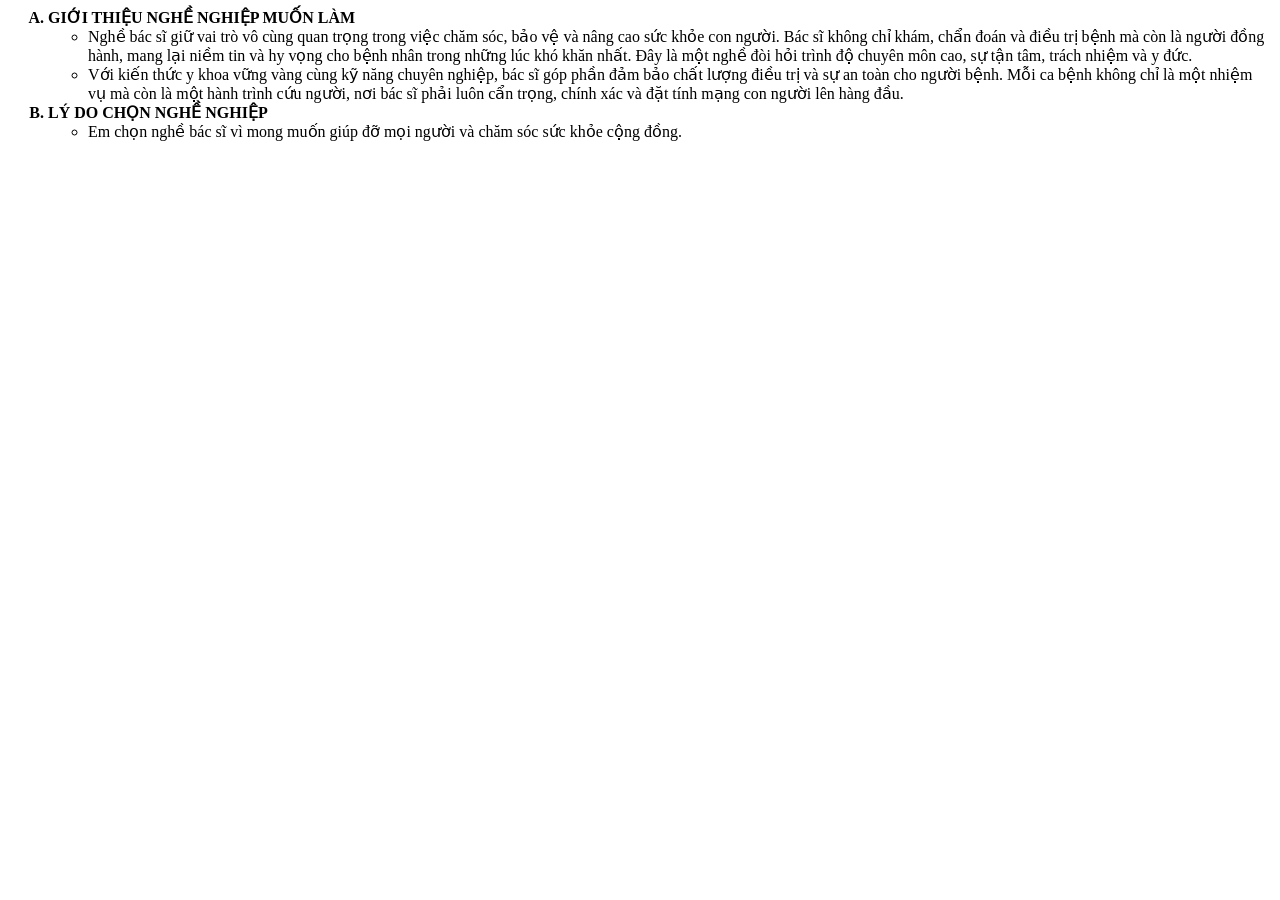
<file: contents/bacsi.html>
<html>
  <head>
    <meta charset="utf-8">
    <link rel="stylesheet" href="../style.css">
  </head>
  <body>
    <ol type="A">
      <b><li class="F4"> GIỚI THIỆU NGHỀ NGHIỆP MUỐN LÀM </li></b>
       <ul class="F3">
         <li> Nghề bác sĩ giữ vai trò vô cùng quan trọng trong việc chăm sóc, bảo vệ và nâng cao sức khỏe con người. Bác sĩ không chỉ khám, chẩn đoán và điều trị bệnh mà còn là người đồng hành, mang lại niềm tin và hy vọng cho bệnh nhân trong những lúc khó khăn nhất. Đây là một nghề đòi hỏi trình độ chuyên môn cao, sự tận tâm, trách nhiệm và y đức.</li>
         <li> Với kiến thức y khoa vững vàng cùng kỹ năng chuyên nghiệp, bác sĩ góp phần đảm bảo chất lượng điều trị và sự an toàn cho người bệnh. Mỗi ca bệnh không chỉ là một nhiệm vụ mà còn là một hành trình cứu người, nơi bác sĩ phải luôn cẩn trọng, chính xác và đặt tính mạng con người lên hàng đầu.</li>
       </ul>

      <b><li class="F4"> LÝ DO CHỌN NGHỀ NGHIỆP </li></b>
       <ul class="F3">
  <li> Em chọn nghề bác sĩ vì mong muốn giúp đỡ mọi người và chăm sóc sức khỏe cộng đồng. </li>

<iframe width="560" height="315" src="https://www.youtube.com/embed/YgG2PY72uwI?si=RrR9ozGcR49KULQu" title="YouTube video player" frameborder="0" allow="accelerometer; autoplay; clipboard-write; encrypted-media; gyroscope; picture-in-picture; web-share" referrerpolicy="strict-origin-when-cross-origin" allowfullscreen></iframe>
      </ul>
    </ol>
  </body>
</html>
</file>
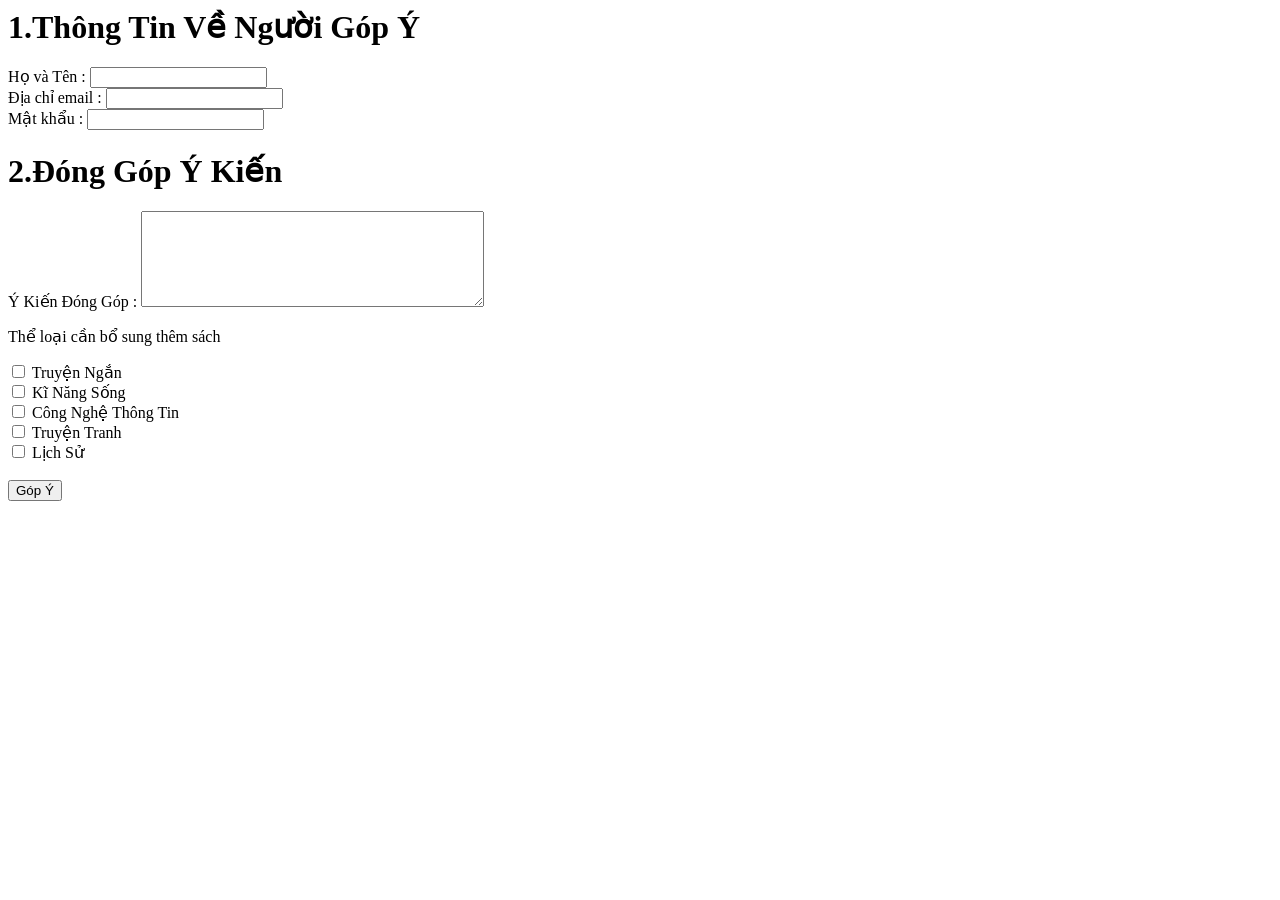
<file: contents/Bai7-NV2.html>
<html>
  <head>
     <meta charset="UTF-8">
    <style>
      <title>Đóng góp ý kiến cho thư viện của nhà trường</title>
      h1 {color: Green; vertical-align: top;}
      h2 {color: Green;padding: 10}
      td {padding: 10}
    </style>
  </head>
  <body>
    <h1> 1.Thông Tin Về Người Góp Ý  </h1>
    <form action="Bai7-NV3.html">
      <label> Họ và Tên : <input type = "text" name = "txtTen"> </label><br>
      <label> Địa chỉ email : <input type = "email" name = "txtTenis"> </label><br>
      Mật khẩu : <input type = "password" name = "txtJs">
      
    <h1> 2.Đóng Góp Ý Kiến </h1>
      <label> Ý Kiến Đóng Góp : <textarea name = "txtComment" rows = "6" cols = "40"> </textarea></label>
    <p>Thể loại cần bổ sung thêm sách</p>
    <input type = "checkbox" name = "chkTruyenNgan"> Truyện Ngắn <br>
    <input type = "checkbox" name = "chkKiNang"> Kĩ Năng Sống <br>
    <input type = "checkbox" name = "chkCNTT"> Công Nghệ Thông Tin <br>
    <input type = "checkbox" name = "chkTruyenTranh"> Truyện Tranh  <br>
    <input type = "checkbox" name = "chkLichSu"> Lịch Sử  <br>

    <br>
    <input type = "submit" name = "cmd" value = "Góp Ý">
    </form>
  </body>
</html>
</file>
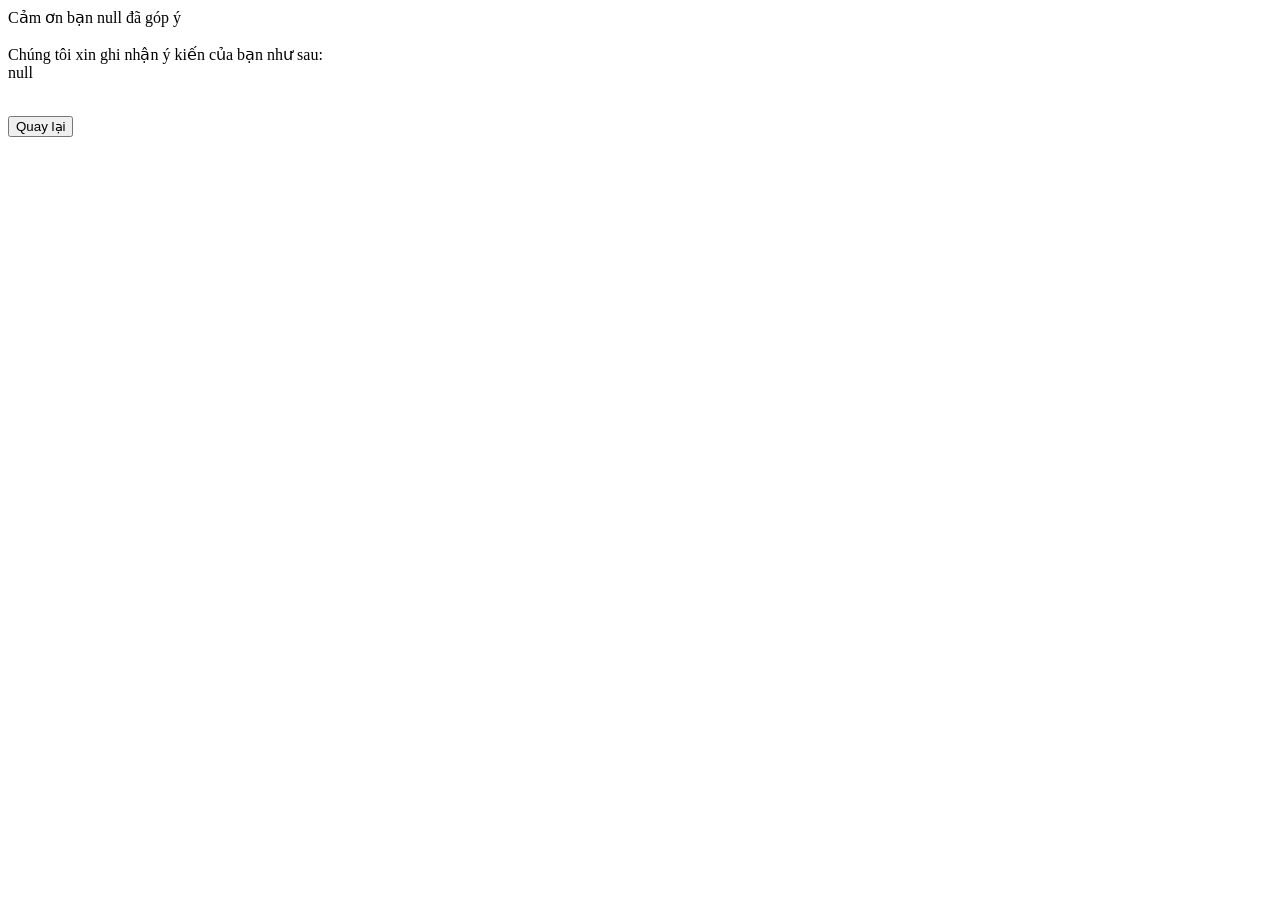
<file: contents/Bai7-NV3.html>
<html>
   <head>
     <meta charset="UTF-8">
    <title> Kết quả phản hồi </title>
  </head>
  <body>
     <p id="kq"> </p>
     <script>
       let params = new URLSearchParams(window.location.search);
       let name = params.get("txtTen");
       let yk = params.get("txtComment");
      document.getElementById("kq").innerHTML ="Cảm ơn bạn " + name + " đã góp ý" + "<br><br>Chúng tôi xin ghi nhận ý kiến của bạn như sau:<br>" + yk;
     </script>

     <br>
     <form action="Bai7-NV2.html">
        <input type="submit" value="Quay lại">
    </form>
  </body>
</html>
</file>
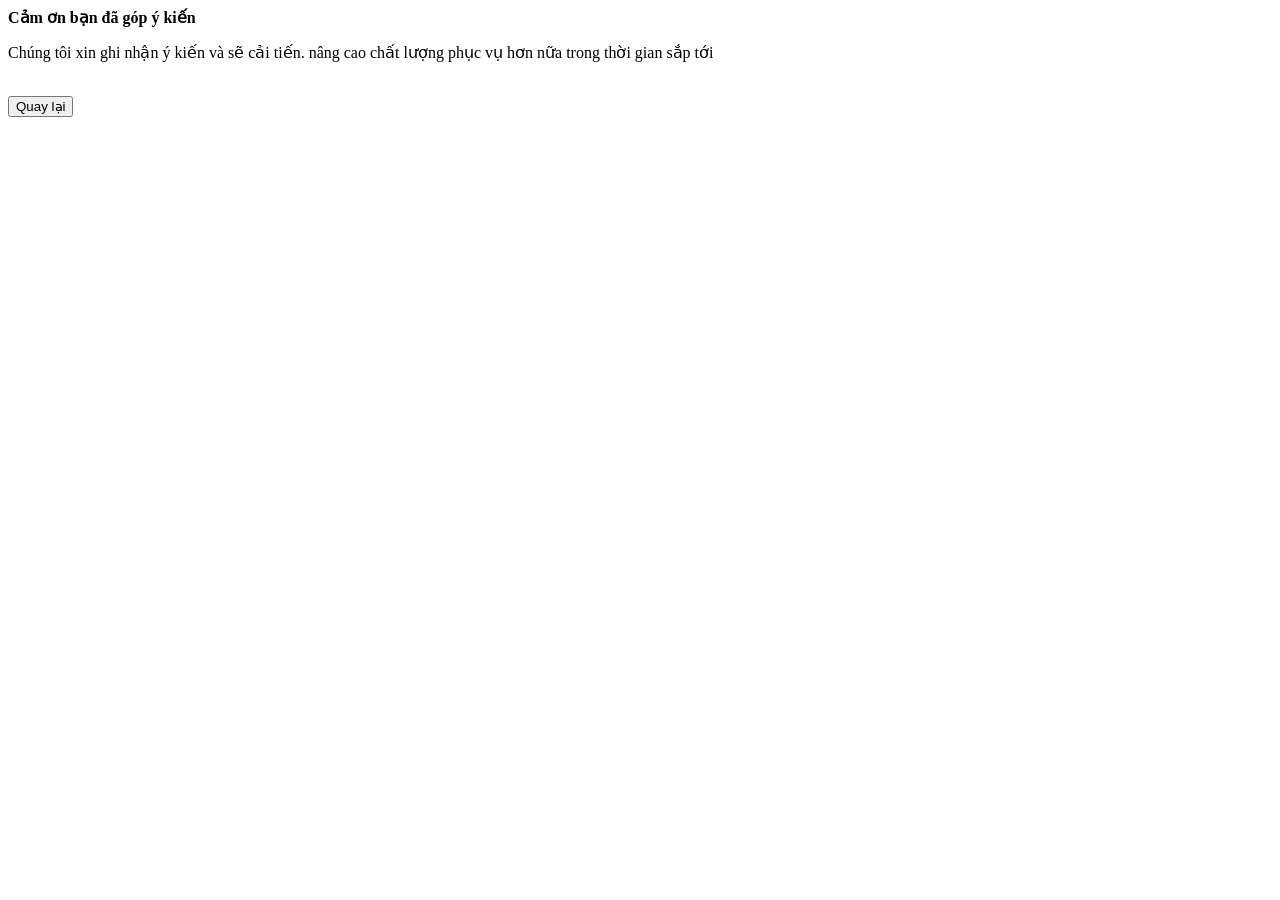
<file: contents/DangKy.html>
<html>
   <head>
     <meta charset="UTF-8">
    <title> Kết quả phản hồi </title>
  </head>
  <body>
    <p><b> Cảm ơn bạn đã góp ý kiến </b></p>
    <p> Chúng tôi xin ghi nhận ý kiến và sẽ cải tiến. nâng cao chất lượng phục vụ hơn nữa trong thời gian sắp tới </p>

     <br>
     <form action="contents/DangKyHoiThao.html">
        <input type="submit" value="Quay lại">
    </form>
  </body>
</html>
</file>
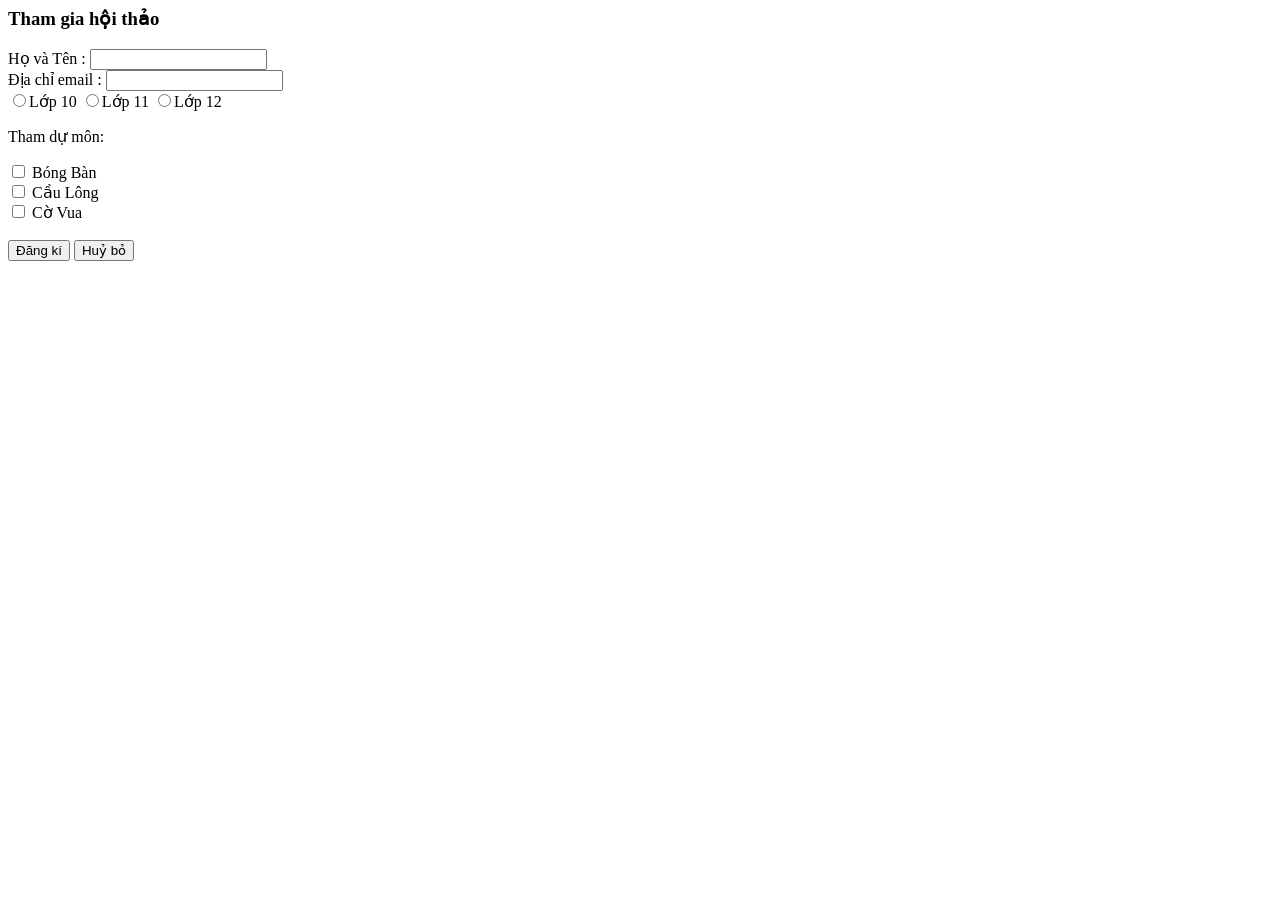
<file: contents/DangKyHoiThao.html>
<html>
  <head>
    <title>index</title>
    <meta charset="utf-8">
  </head>
<body>
<h3> Tham gia hội thảo </h3>
 <form action="DangKy.html">
<label> Họ và Tên : <input type = "text" name = "txtTen"> </label><br>
<label> Địa chỉ email : <input type = "email" name = "txtTenis"> </label><br>
    <input type = "radio" name = "opttime" value = "10">Lớp 10 
    <input type = "radio" name = "opttime" value = "11">Lớp 11 
    <input type = "radio" name = "opttime" value = "12">Lớp 12 
<p> Tham dự môn: </p>
    <input type = "checkbox" name = "chkBongBan"> Bóng Bàn <br>
    <input type = "checkbox" name = "chkCauLong"> Cầu Lông <br>
    <input type = "checkbox" name = "chkCoVua"> Cờ Vua <br>
<br>
<input type = "submit" name = "cmd" value = "Đăng kí">
<input type = "submit" name = "cmd" value = "Huỷ bỏ">
  </form>
</body>
</html>
</file>
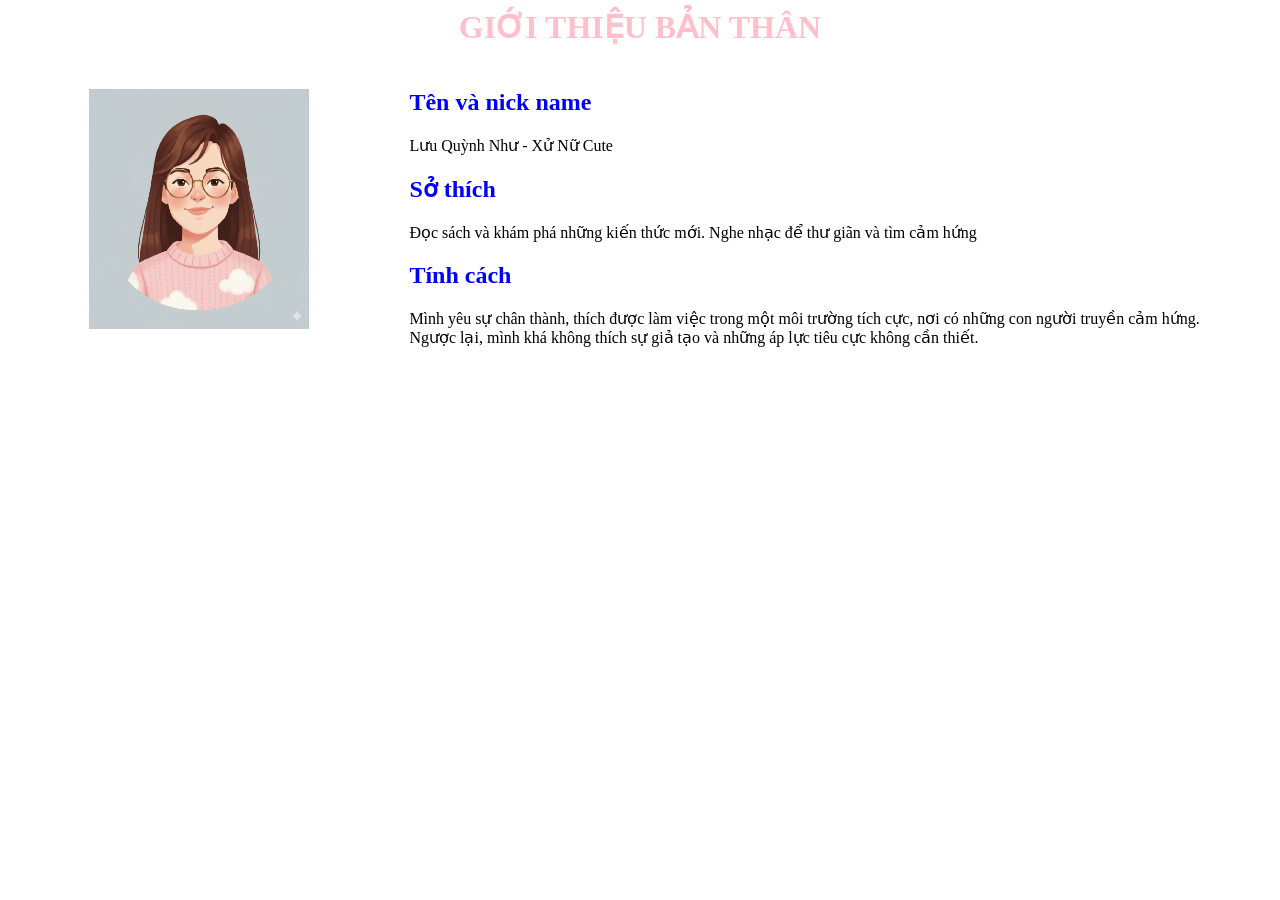
<file: contents/gioithieu.html>
<html>
  <head>
    <meta charset="UTF-8">
  <style>
    h1{color:pink; text-align:center; vertical-align:top}
    h2{color:blue;}
    td{padding:20;}
  </style>
  </head>
  <body>
      
    <h1> GIỚI THIỆU BẢN THÂN </h1>
    <table>
      <tr>
        <td width="30%" style ="text-align:center; vertical-align:top;">
          <img src="../images/243896286.png" alt="ảnh đại diện" width="220" height="240">
        </td>
      <td>

    <h2>Tên và nick name</h2>
      Lưu Quỳnh Như - Xử Nữ Cute <br> 
    <h2>Sở thích</h2>
      Đọc sách và khám phá những kiến thức mới.
      Nghe nhạc để thư giãn và tìm cảm hứng
    <h2>Tính cách</h2>
      Mình yêu sự chân thành, thích được làm việc trong một môi trường tích cực, nơi có những con người truyền cảm hứng.
      Ngược lại, mình khá không thích sự giả tạo và những áp lực tiêu cực không cần thiết.
      </td>  
      </table>
  </body>
</html>
</file>
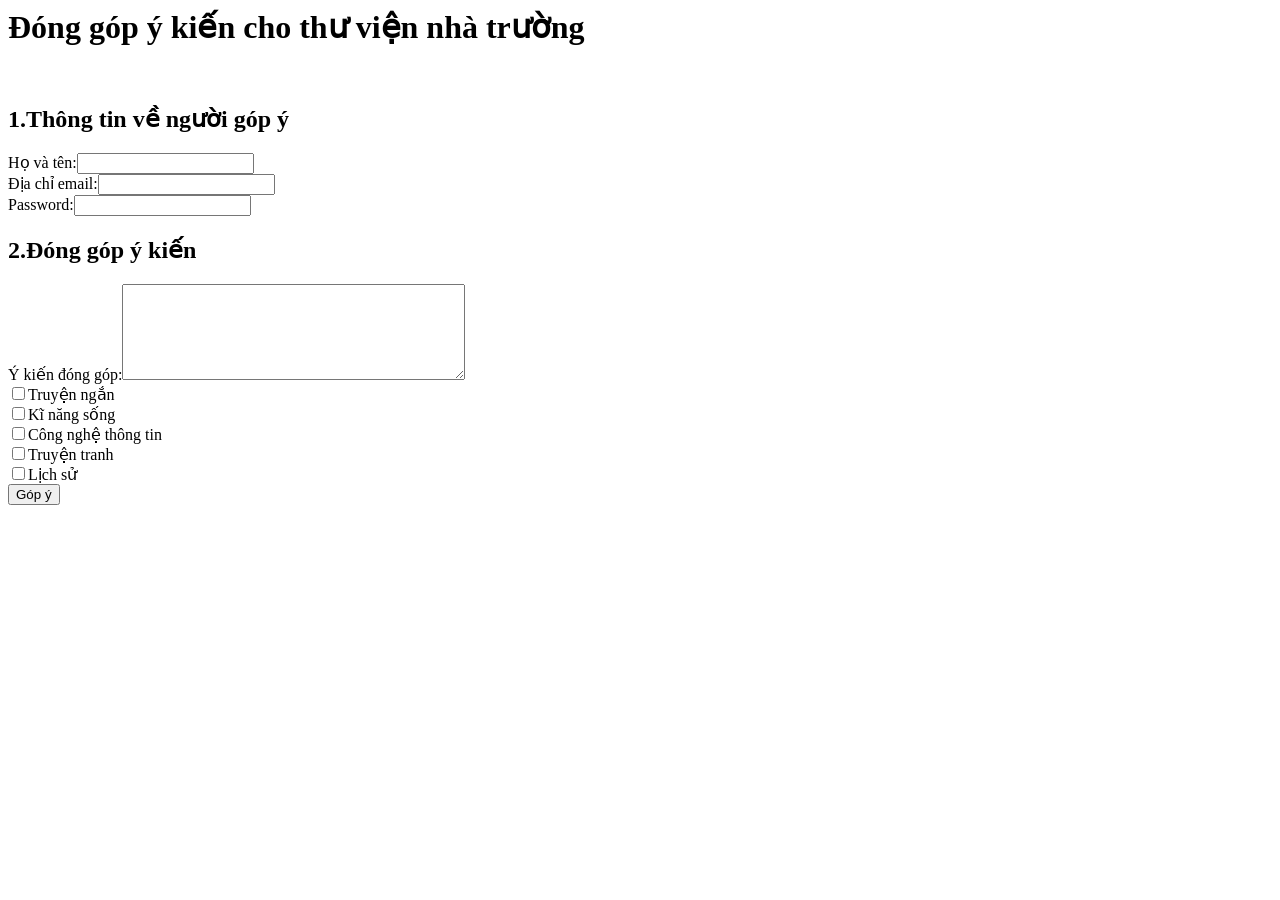
<file: contents/gopy.html>
<head>
  <body>
    <form action = "Bai7-NV3.html">
      <h1><b>Đóng góp ý kiến cho thư viện nhà trường</b></h1><br>
      <h2><b>1.Thông tin về người góp ý</b></h2>
      <label>Họ và tên:<input type ="text" name="txtTen"></label><br>
       <label>Địa chỉ email:<input type ="email" name="txtEmail"></label><br>
       Password:<input type ="password" name="txtMK"><br>
       <h2><b>2.Đóng góp ý kiến</b></h2>
      <label>Ý kiến đóng góp:<textarea name="txtComment" rows="6" cols= "40"></textarea></label><br>
      <input type = "checkbox" name = "chkTruyenNgan">Truyện ngắn <br>
      <input type = "checkbox" name = "chkKiNang">Kĩ năng sống <br>
      <input type = "checkbox" name = "chkCNTT">Công nghệ thông tin <br>
      <input type = "checkbox" name = "chkTruyentrah">Truyện tranh <br>
      <input type = "checkbox" name = "chkLichSu">Lịch sử <br>
      <input type = "submit" name = "cmd" value="Góp ý">
      
    </form>
  </body>
</head>
</file>
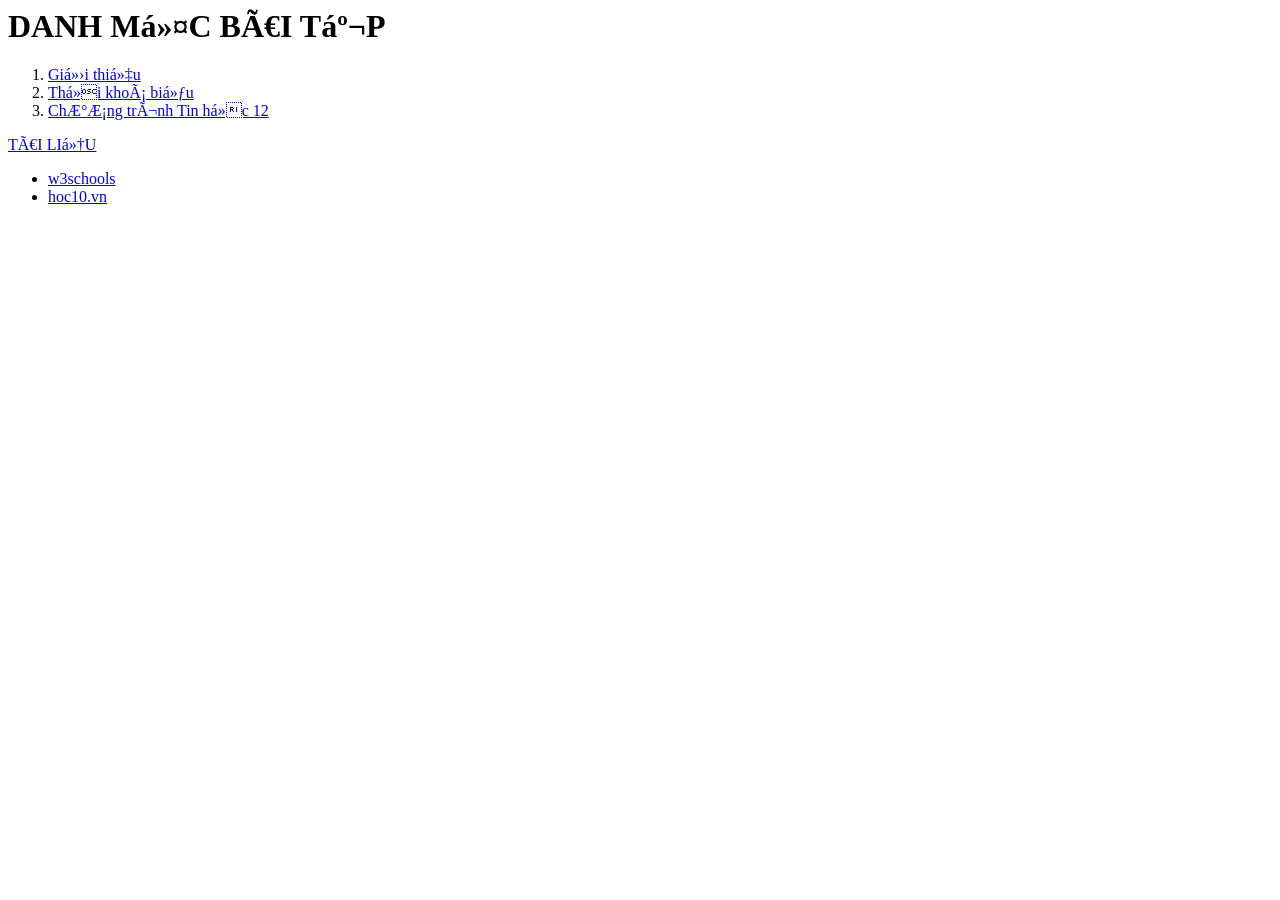
<file: contents/list.html>
<html>
  <head>
    <metacharset="utf-8">
    
  </head>
  <body>
    <h1>DANH MỤC BÀI TẬP</h1>
    <ol>
      <li> <a href="contents/gioithieu.html" target="_blank"> Giới thiệu </a> </li>
      <li> <a href="contents/tkb.html" target="_blank"> Thời khoá biểu </a> </li>
      <li> <a href="contents/tinhoc12.html" target="blank"> Chương trình Tin học 12 </li>
    </ol>

    TÀI LIỆU
    <ul>
      <li> <a href="https://www.w3schools.com/" target="blank"> w3schools </li>
      <li> <a href="https://www.hoc10.vn/" target="blank"> hoc10.vn </li>
    </ul>
  </body>
</html>
</file>
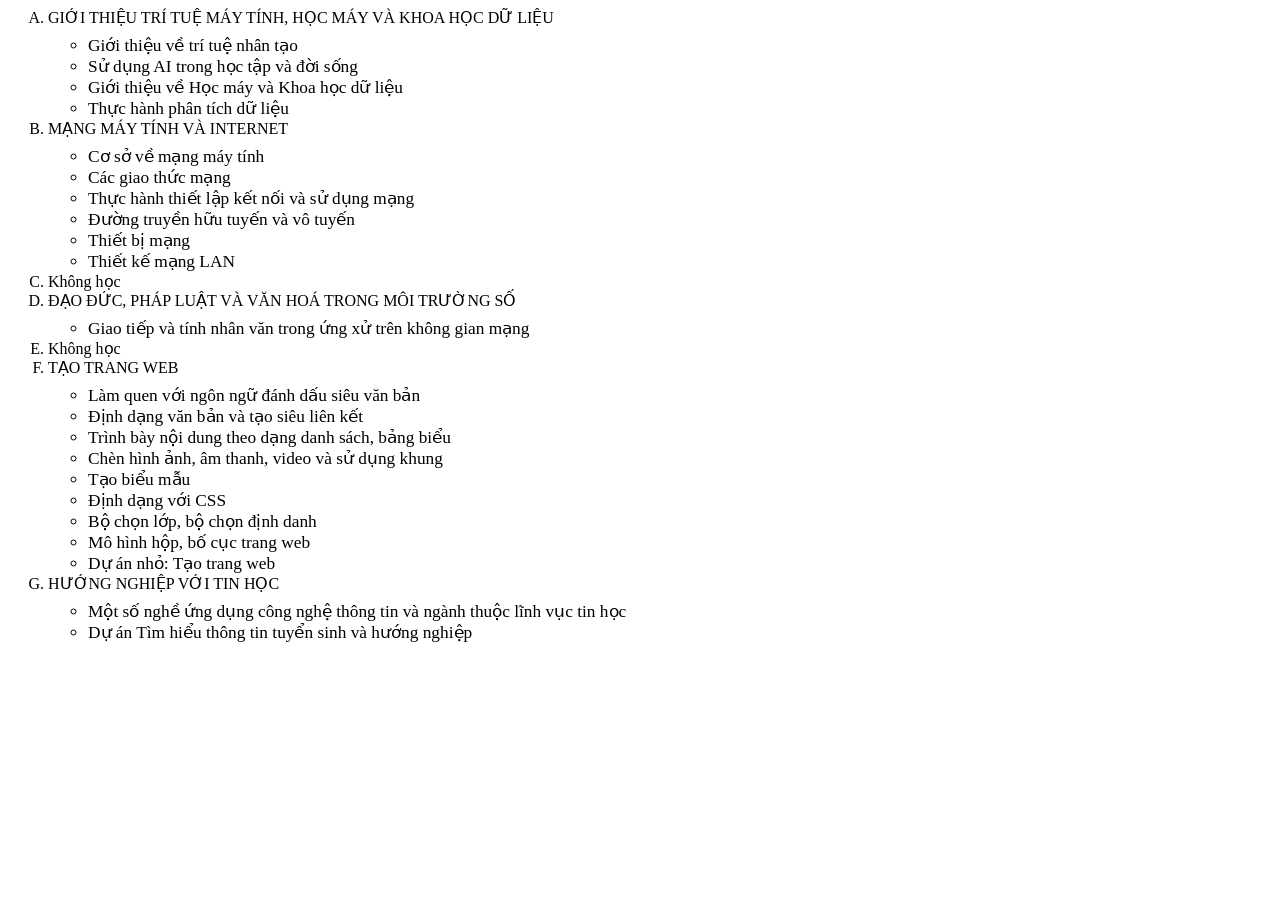
<file: contents/tinhoc12.html>
<html>
  <head>
    <meta charset="utf-8">
    <link rel="stylesheet" href="../style.css">
  </head>
  <body>

    <ol type="A"> 
      <li class="tuade"> GIỚI THIỆU TRÍ TUỆ MÁY TÍNH, HỌC MÁY VÀ KHOA HỌC DỮ LIỆU
        <ul class="noidung">
          <li> Giới thiệu về trí tuệ nhân tạo </li>
          <li> Sử dụng AI trong học tập và đời sống </li>
          <li> Giới thiệu về Học máy và Khoa học dữ liệu </li>
          <li> Thực hành phân tích dữ liệu </li>
        </ul>
      </li>


      <li class="tuade"> MẠNG MÁY TÍNH VÀ INTERNET
        <ul class="noidung">
          <li> Cơ sở về mạng máy tính </li>
          <li> Các giao thức mạng </li>
          <li> Thực hành thiết lập kết nối và sử dụng mạng </li>
          <li> Đường truyền hữu tuyến và vô tuyến </li>
          <li> Thiết bị mạng </li>
          <li> Thiết kế mạng LAN </li>
        </ul>
      </li>

      <li class="tuade"> Không học
      </li>

       <li class="tuade"> ĐẠO ĐỨC, PHÁP LUẬT VÀ VĂN HOÁ TRONG MÔI TRƯỜNG SỐ
        <ul class="noidung">
          <li> Giao tiếp và tính nhân văn trong ứng xử trên không gian mạng </li>
        </ul>
      </li>

      <li class="tuade"> Không học
      </li>

      <li class="tuade"> TẠO TRANG WEB
        <ul class="noidung">
          <li> Làm quen với ngôn ngữ đánh dấu siêu văn bản </li>
          <li> Định dạng văn bản và tạo siêu liên kết </li>
          <li> Trình bày nội dung theo dạng danh sách, bảng biểu </li>
          <li> Chèn hình ảnh, âm thanh, video và sử dụng khung </li>
          <li> Tạo biểu mẫu </li>
          <li> Định dạng với CSS </li>
          <li> Bộ chọn lớp, bộ chọn định danh </li>
          <li> Mô hình hộp, bố cục trang web </li>
          <li> Dự án nhỏ: Tạo trang web </li>
        </ul>
      </li>
      
      <li class="tuade"> HƯỚNG NGHIỆP VỚI TIN HỌC
        <ul class="noidung">
          <li> Một số nghề ứng dụng công nghệ thông tin và ngành thuộc lĩnh vục tin học </li>
          <li> Dự án Tìm hiểu thông tin tuyển sinh và hướng nghiệp </li>
        </ul>
      </li>
      
    </ol>
  </body>
</html>
</file>
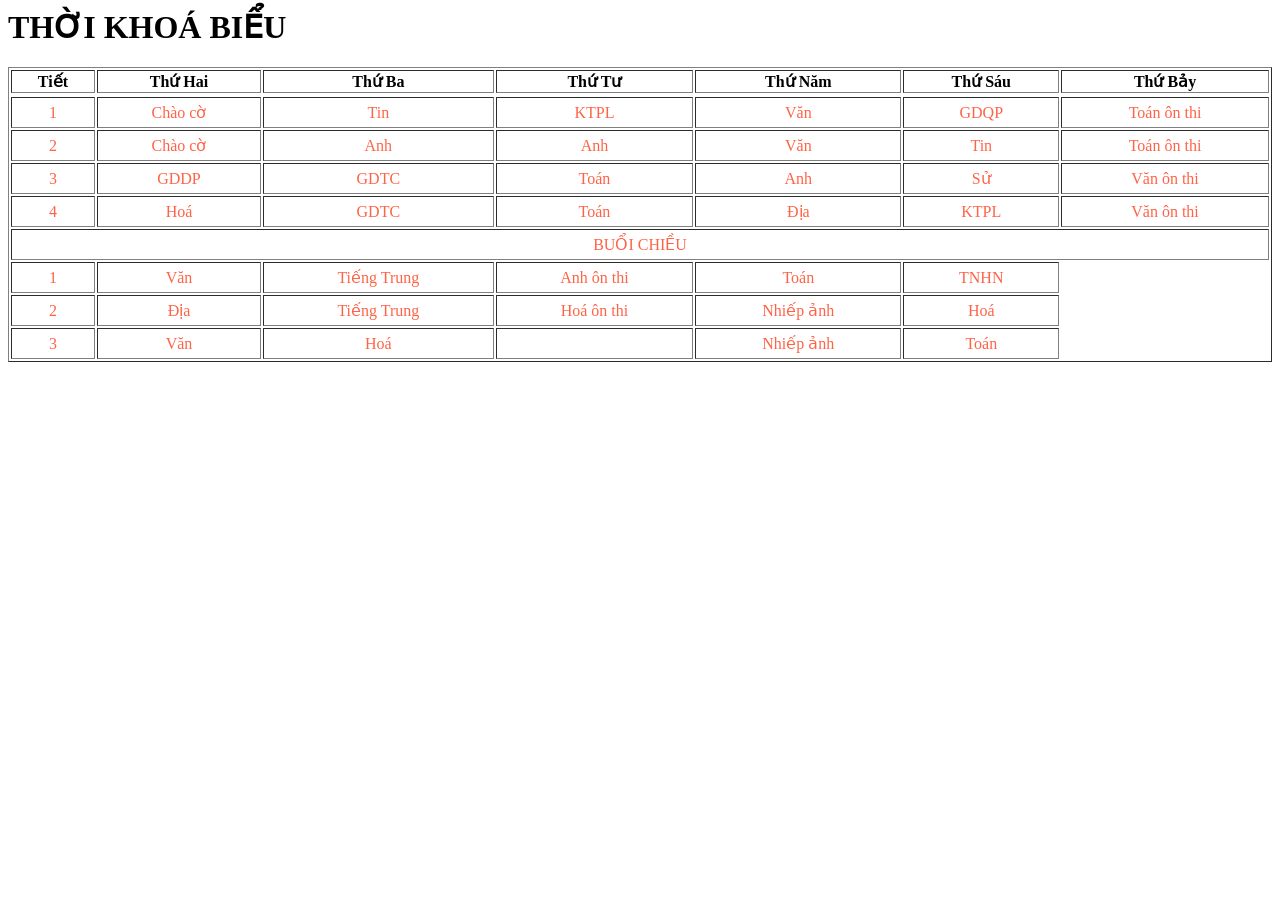
<file: contents/tkb.html>
<html>
  <head>
    <meta charset="utf-8">
    <style>
      td {text-align:center; padding:5; color: tomato;}
    </style>
  </head>
  <body>
    <h1>THỜI KHOÁ BIỂU</h1>
    <table border="1"width="100%">
      <tr>
        <th>Tiết</th>
        <th>Thứ Hai</th>
        <th>Thứ Ba</th>
        <th>Thứ Tư</th>
        <th>Thứ Năm</th>
        <th>Thứ Sáu</th>
        <th>Thứ Bảy</th>
      <tr/>
        
      <tr>
        <td>1</td> <td>Chào cờ</td> <td>Tin</td> <td>KTPL</td> <td>Văn</td> <td>GDQP</td> <td>Toán ôn thi</td>
      </tr>

      <tr>
        <td>2</td> <td>Chào cờ</td> <td>Anh</td> <td>Anh</td> <td>Văn</td> <td>Tin</td> <td>Toán ôn thi</td>
      </tr>

      <tr> 
        <td>3</td> <td>GDDP</td> <td>GDTC</td> <td>Toán</td> <td>Anh</td> <td>Sử</td> <td>Văn ôn thi</td>
      </tr>

      <tr> 
        <td>4</td> <td>Hoá</td> <td>GDTC</td> <td>Toán</td> <td>Địa</td> <td>KTPL</td> <td>Văn ôn thi</td>
      </tr>
        
      <tr>
        <td colspan="7">BUỔI CHIỀU</td>
      </tr>

      <tr>
        <td>1</td> <td>Văn</td> <td>Tiếng Trung</td> <td>Anh ôn thi</td> <td>Toán</td> <td>TNHN</td>
      </tr>

      <tr>
        <td>2</td> <td>Địa</td> <td>Tiếng Trung</td> <td>Hoá ôn thi</td> <td>Nhiếp ảnh</td> <td>Hoá</td>
      </tr>

      <tr>
        <td>3</td> <td>Văn</td> <td>Hoá</td> <td> </td> <td>Nhiếp ảnh</td> <td>Toán</td>
      </tr>
      
    </table>
  </body>
</html>
</file>
<file: style.css>
.container{
display: flex;
flex-direction: column;
height: 100vh;
}

.header{
flex: 20%;
background-color: blue;
background: url("images/unnamed.png") center;
aspect-ratio: 6/1;
}

.menu{
flex: 5%;
background-color: gray;
display: flex;
align-items: center;
color: black;
}

.menu a{
padding: 15px 20px;
color: red;
}

.menu a:hover{
background-color: darkgray;
color: black;
}

.content{
flex: 70%;
background-color: white;
}

.content iframe{
flex: 1;
border:none;
width:100%;
height:100%;
}

.footer{
flex: 5%;
background-color: lightgray;
}

h1 {
  color: blue;
  text-margin:30pt;
  vertical-align: top;
}

.tieude{
color:red;
font-family:Arial;
top-margin: 20pt;
font-size: 20pt;
font-weight:bold;
}

.noidung{
color:black;
font-style:normal;
margin-top:6pt;
font-size: 13pt;
}
</file>
